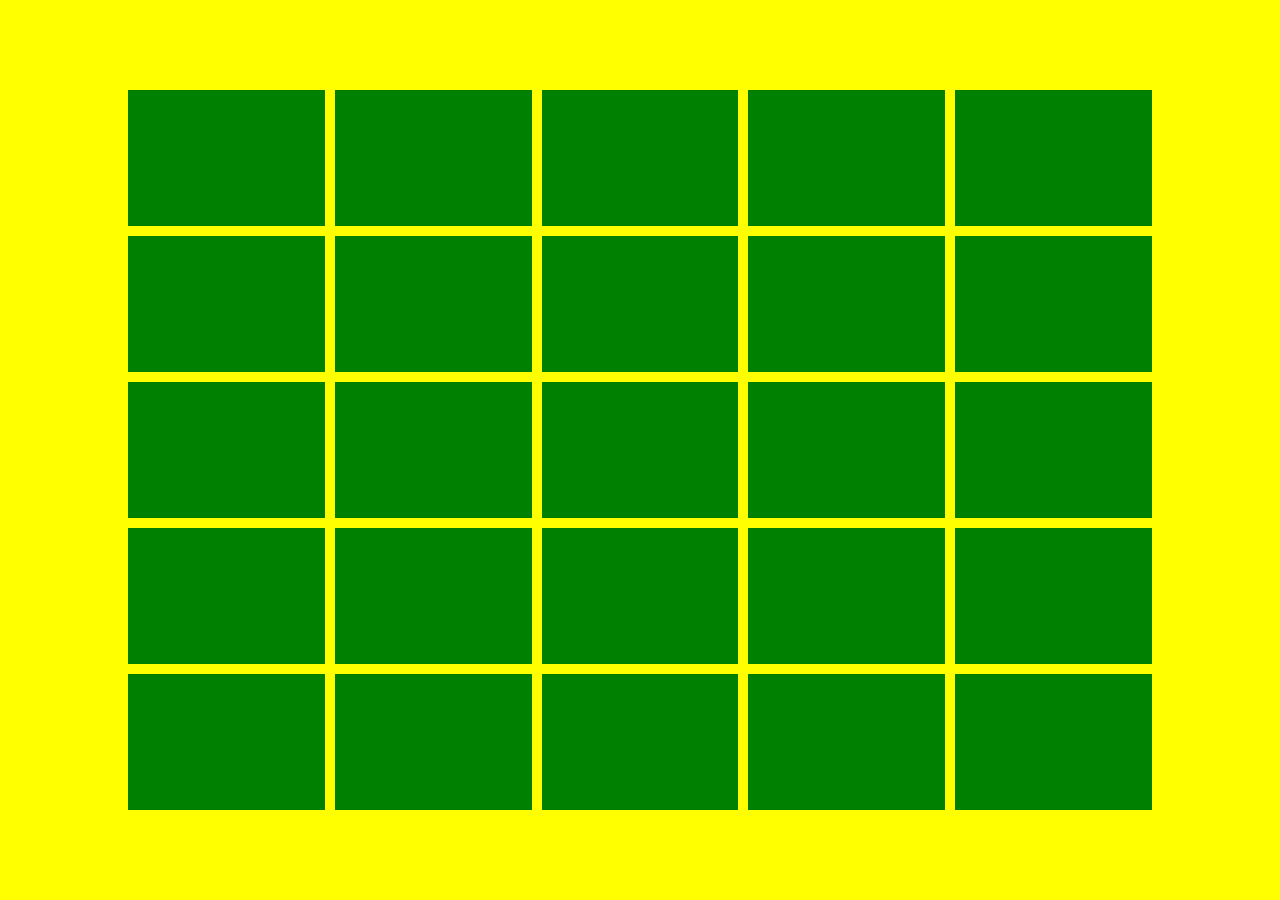
<file: main.html>
<!DOCTYPE html>
<html lang="en">
<head>
    <meta charset="UTF-8">
    <meta name="viewport" content="width=device-width, initial-scale=1.0">
    <title>Main Page</title>
    <style>
        body {
            margin: 0;
            padding: 0;
            display: flex;
            justify-content: center;
            align-items: center;
            height: 100vh;
            background-color: yellow;
        }

        .grid-container {
            display: grid;
            grid-template-columns: repeat(5, 1fr);
            grid-template-rows: repeat(5, 1fr);
            gap: 10px;
            width: 80vw;
            height: 80vh;
        }

        .grid-item {
            background-color: green;
            display: flex;
            justify-content: center;
            align-items: center;
            cursor: pointer;
            color: white;
            font-size: 20px;
        }

        .fight-button {
            display: none;
            position: absolute;
            top: 50%;
            left: 50%;
            transform: translate(-50%, -50%);
            padding: 10px 20px;
            background-color: red;
            color: white;
            font-size: 18px;
            border: none;
            cursor: pointer;
        }
    </style>
</head>
<body>
    <div class="grid-container">
        <!-- 创建5x5的网格 -->
        <div class="grid-item" data-index="1"></div>
        <div class="grid-item" data-index="2"></div>
        <div class="grid-item" data-index="3"></div>
        <div class="grid-item" data-index="4"></div>
        <div class="grid-item" data-index="5"></div>
        <div class="grid-item" data-index="6"></div>
        <div class="grid-item" data-index="7"></div>
        <div class="grid-item" data-index="8"></div>
        <div class="grid-item" data-index="9"></div>
        <div class="grid-item" data-index="10"></div>
        <div class="grid-item" data-index="11"></div>
        <div class="grid-item" data-index="12"></div>
        <div class="grid-item" data-index="13"></div>
        <div class="grid-item" data-index="14"></div>
        <div class="grid-item" data-index="15"></div>
        <div class="grid-item" data-index="16"></div>
        <div class="grid-item" data-index="17"></div>
        <div class="grid-item" data-index="18"></div>
        <div class="grid-item" data-index="19"></div>
        <div class="grid-item" data-index="20"></div>
        <div class="grid-item" data-index="21"></div>
        <div class="grid-item" data-index="22"></div>
        <div class="grid-item" data-index="23"></div>
        <div class="grid-item" data-index="24"></div>
        <div class="grid-item" data-index="25"></div>
    </div>

    <button id="fight-button" class="fight-button">Fight</button>

    <script>
        // 监听每个格子的点击事件
        document.querySelectorAll('.grid-item').forEach(item => {
            item.addEventListener('click', function() {
                // 显示Fight按钮
                const fightButton = document.getElementById('fight-button');
                fightButton.style.display = 'block';
            });
        });

        // 监听Fight按钮的点击事件，跳转到战斗界面
        document.getElementById('fight-button').addEventListener('click', function() {
            window.location.href = 'index.html'; // 跳转到战斗界面
        });
    </script>
</body>
</html>
</file>
